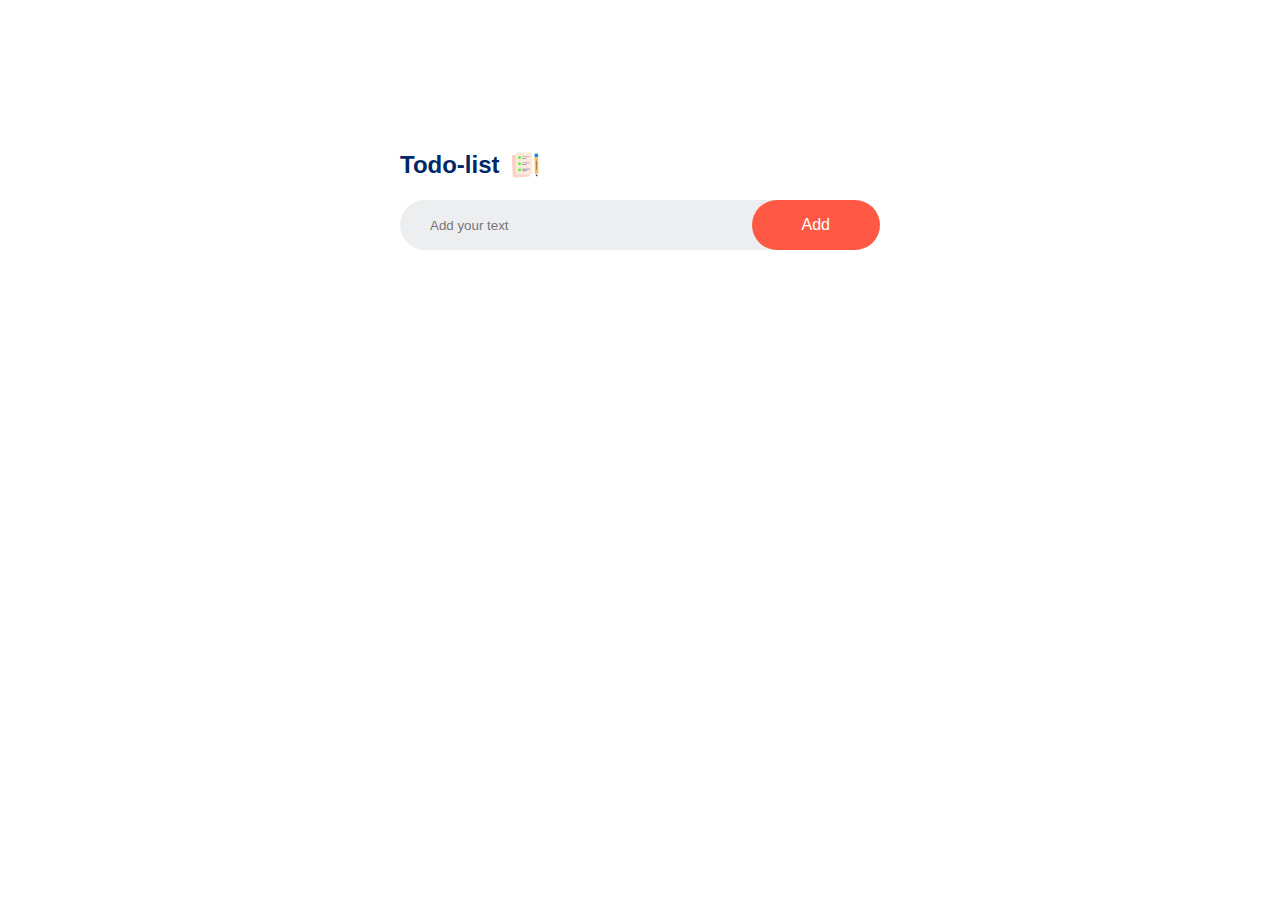
<file: index.html>
<!doctype html>
<html>

<head>
  <meta name="viewport" content="width=device-width, initial-scale=1">
  <title>Todo-list app</title>
  <link rel="stylesheet" href="style.css">
</head>

<body>
  <div class="container">
    <div class="todo-app">
      <h2>Todo-list <img src="images/icon.png"></h2>
      <div class="row">
        <input type="text" id="input-box" placeholder="Add your text">
        <button onclick="addTask()">Add</button>
      </div>
      <ul id="list-container">
        <!-- <li class="checked">Task 1</li> 
        <li>Task 2</li>
        <li>Task 3</li>
        <li>Task 4</li>  -->
      </ul>
    </div>
  </div>
  <script src="main.js"></script>
</body>

</html>
</file>
<file: style.css>
* {
  margin: 0;
  padding: 0;
  font-family: 'poppins', sans-serif;
  box-sizing: border-box;
}

.container {
  width: 100%;
  min-height: 100vh;
  background: linear-gradient(135deg, #153677 #4e085f);
  padding: 10px;
}

.todo-app {
  width: 100%;
  max-width: 540px;

  background: #fff;
  margin: 100px auto 20px;
  padding: 40px 30px 70px;
  border-radius: 10px;
}

.todo-app h2 {
  color: #002765;
  display: flex;
  align-items: center;
  margin-bottom: 20px;
}
.todo-app h2 img{
  width: 30px;
  margin-left: 10px;
}
.row{
  display: flex;
  align-items: center;
  justify-content: space-between;
  background: #edeef0;
  border-radius: 30px;
  padding-left: 20px;
  margin-bottom: 25px;
}
input{
  flex: 1;
  border: none;
  outline: none;
  background: transparent;
  padding: 10px;
  font-weight: 14px;
}
button{
  border: none;
  outline: none;
  padding: 16px 50px;
  background: #ff5945;
  color: #fff;
  font-size: 16px;
  cursor: pointer;
  border-radius: 40px;
}
ul li{
  list-style: none;
  font-size: 17px;
  padding: 12px 8px 12px 50px;
  user-select: none;
  cursor: pointer;
  position:relative;
}
ul li::before{
  content: '';
  position: absolute;
  height: 28px;
  width: 28px;
  border-radius: 50px;
  background-image: url(images/unchecked.png);
  background-size: cover;
  background-position: center;
  top: 12px;
  left: 8px;
}
ul li.checked{
  color:#555;
  text-decoration: line-through;
}
ul li.checked::before{
  background-image: url(images/checked.png);
  
}
ul li span{
  position:absolute;
  right: 0;
  top: 5px;
  width: 40px;
  height: 40px;
  font-size: 22px;
  color: #555;
  line-height: 40px;
  text-align: center;
  border-radius: 50%;
}
ul li span:hover{
  background: #edeef0;
}
</file>
